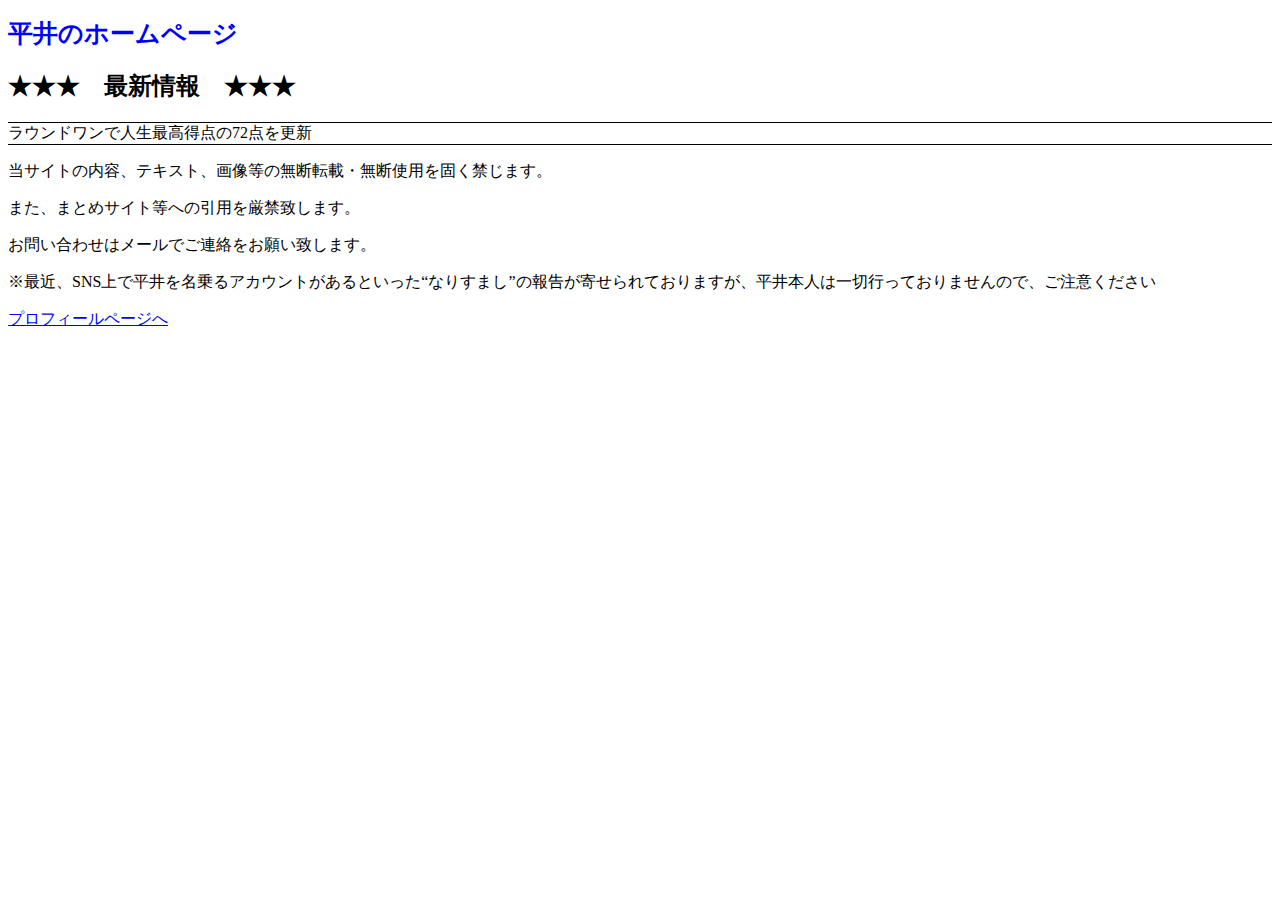
<file: index.html>
<!DOCTYPE html>
<html>
  <head>
    <meta charset="utf-8">
    <title>自己紹介</title>
    <link rel="stylesheet" href="profile.css">
  </head>
  <body>
    <div class="header">
    </div>
    <div class="main">
      <h1>平井のホームページ</h1>
      <h2>★★★　最新情報　★★★</h2>
      <p class="new_info">ラウンドワンで人生最高得点の72点を更新</p>
      <p>当サイトの内容、テキスト、画像等の無断転載・無断使用を固く禁じます。</p>
      <p>また、まとめサイト等への引用を厳禁致します。</p>
      <p>お問い合わせはメールでご連絡をお願い致します。</p>
      <p>※最近、SNS上で平井を名乗るアカウントがあるといった“なりすまし”の報告が寄せられておりますが、平井本人は一切行っておりませんので、ご注意ください</p>
      <a href="https://yunahirai.github.io/profile.html">プロフィールページへ</a>
      
      
      
    </div>
    <div class="footer">
    </div>
  </body>
</html>
</file>
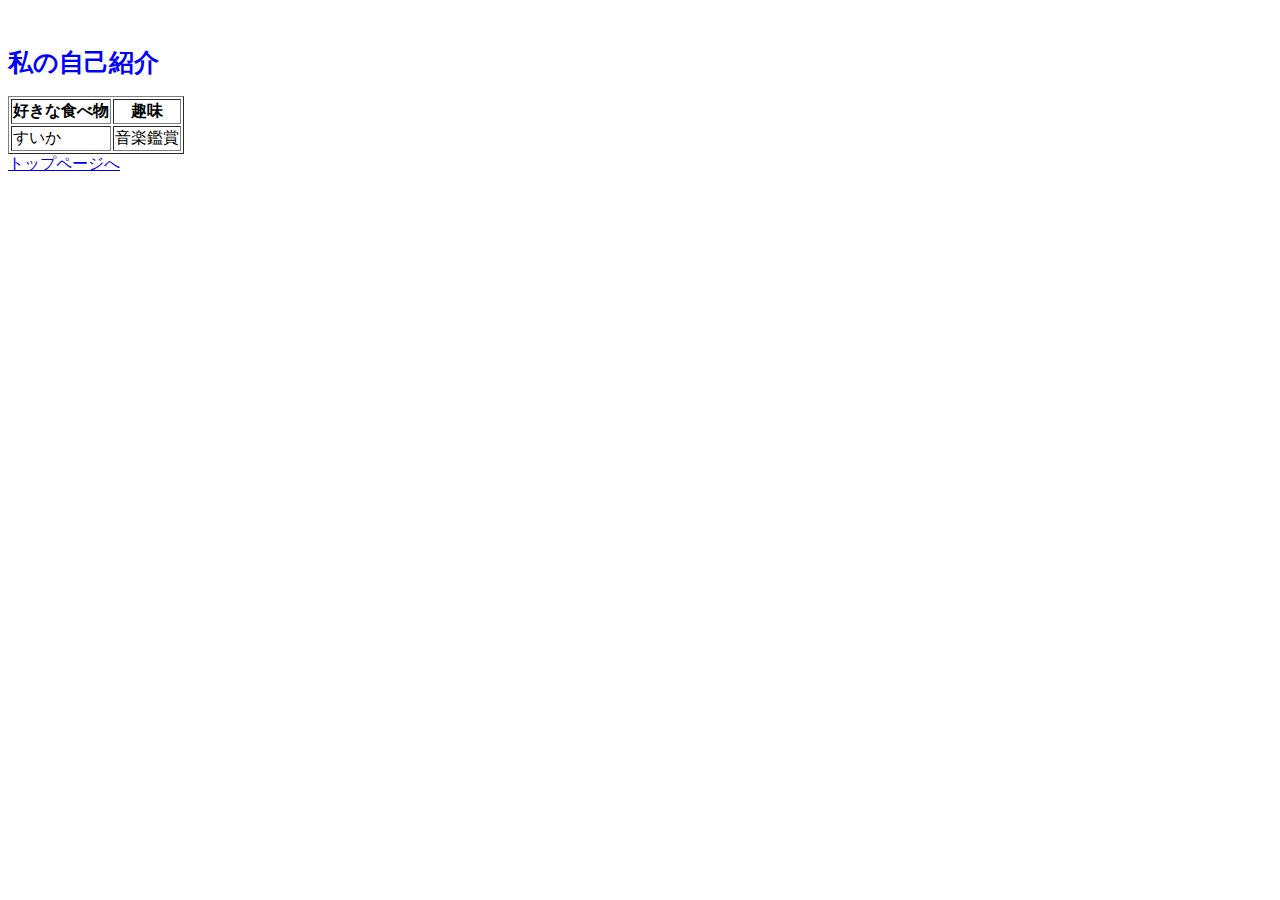
<file: profile.html>
<!DOCTYPE html>
<html>
  <head>
    <meta charset="utf-8">
    <title>自己紹介</title>
    <link rel="stylesheet" href="profile.css">
  </head>
  <body>
    <div class="header">
    </div>
    <div class="main">
    　  <h1>私の自己紹介</h1>
      <table border="1"> 
        <tr>
          <th>好きな食べ物</th>
          <th>趣味</th>
        </tr>
        <tr>
          <td>すいか</td>
          <td>音楽鑑賞</td>
        </tr>
      </table>
      <a href="https://yunahirai.github.io">トップページへ</a>
    </div>
    <div class="footer">
    </div>
  </body>
</html>
</file>
<file: profile.css>
h1 {color: blue;
    font-size: 25px;
}

.new_info {border-bottom: 1px solid black;
           border-top: 1px solid black;}
</file>
